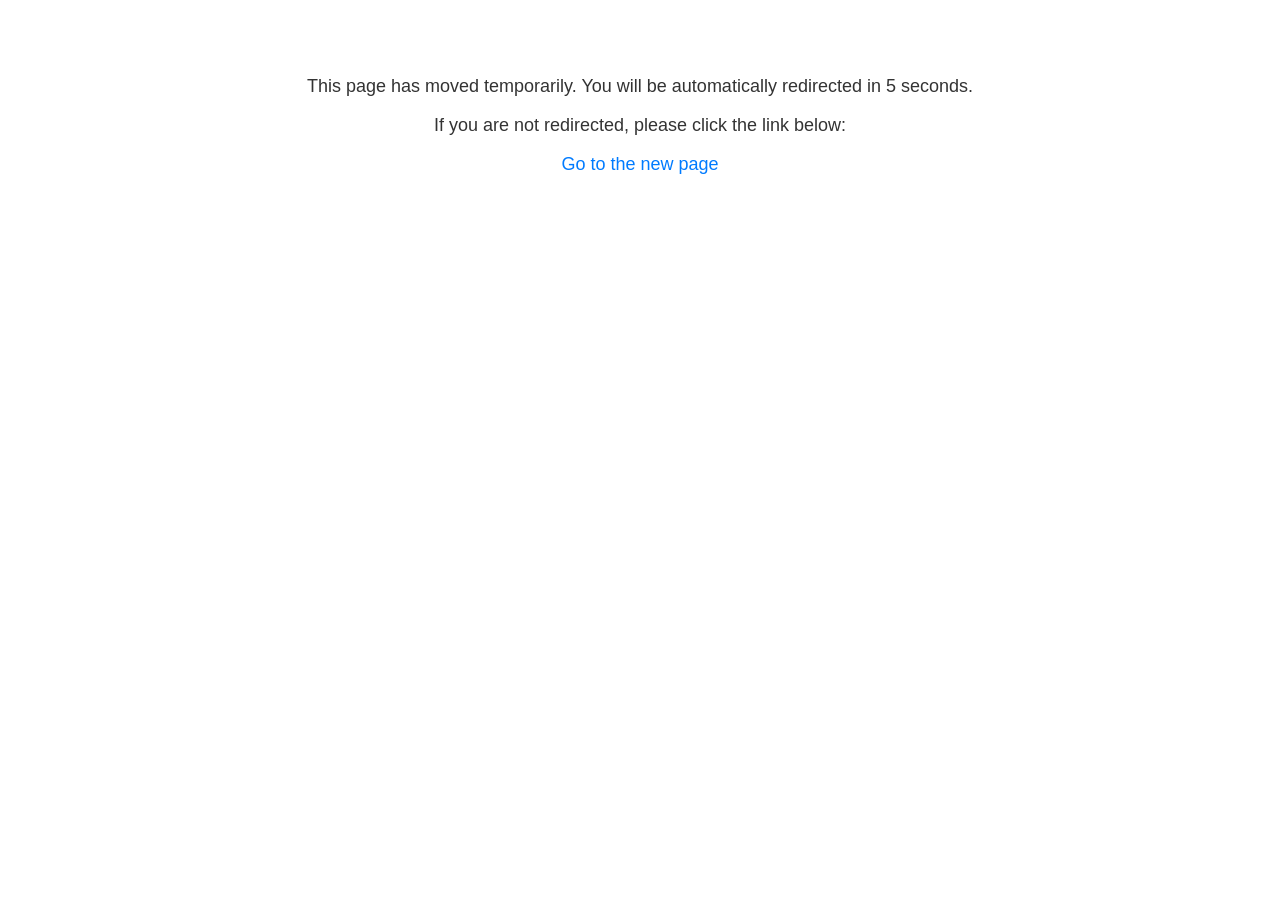
<file: slides.html>
<!DOCTYPE html>
<html lang="en-US">
<head>
    <meta charset="UTF-8">
    <title>You are being redirected...</title>
    <!-- Temporary redirect after 5 seconds to the new URL -->
    <meta http-equiv="refresh" content="5; url=https://souhrud-xonotic-india-presentation-jan2026.pages.dev">
    
    <style>
        body { font-family: Arial, sans-serif; text-align: center; padding-top: 50px; }
        .redirect-message { font-size: 18px; color: #333; }
        .redirect-link { color: #007bff; text-decoration: none; }
    </style>
</head>
<body>
    <div class="redirect-message">
        <p>This page has moved temporarily. You will be automatically redirected in 5 seconds.</p>
        <p>If you are not redirected, please click the link below:</p>
        <p>
            <a href="https://souhrud-xonotic-india-presentation-jan2026.pages.dev" class="redirect-link">Go to the new page</a>
        </p>
    </div>
</body>
</html>
</file>
